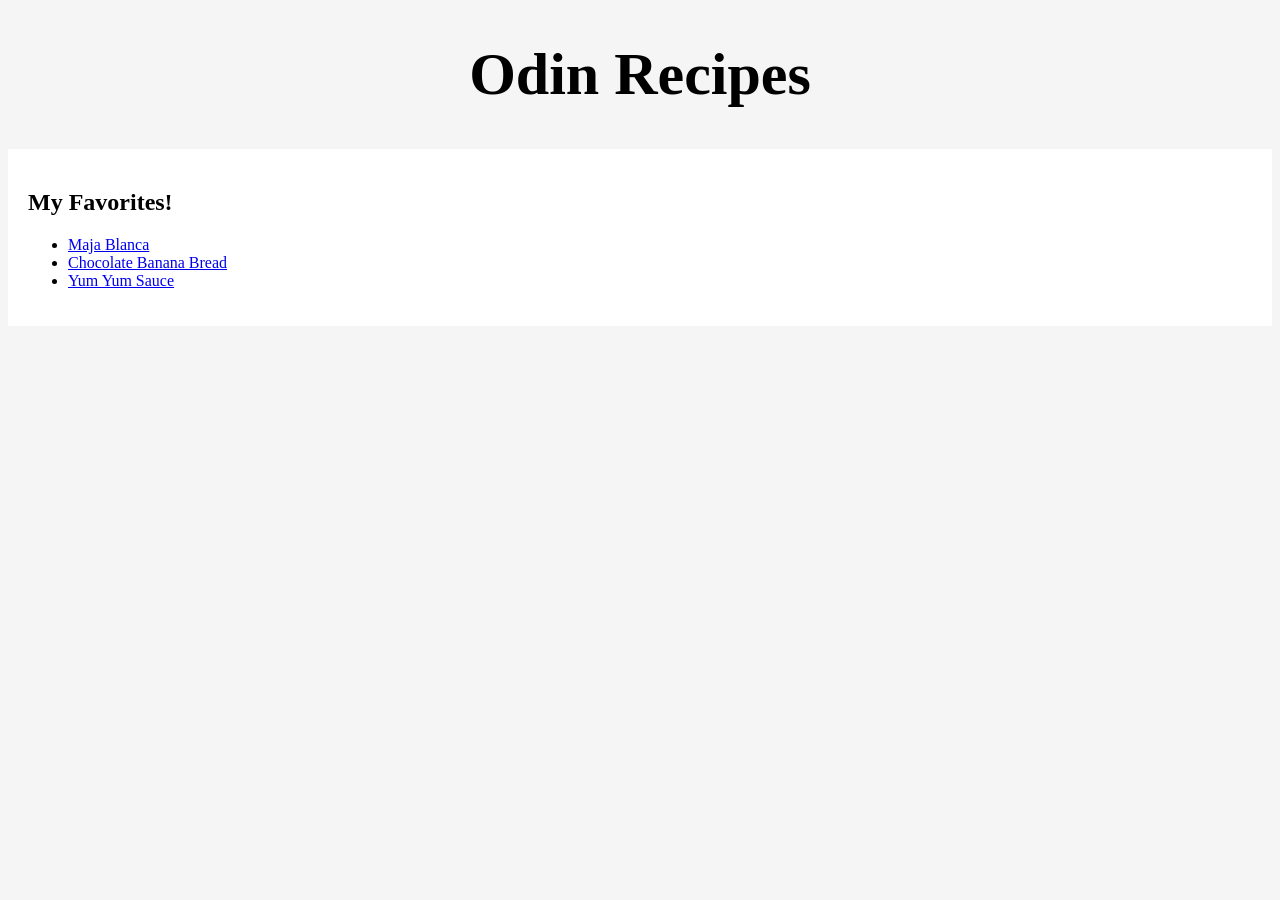
<file: index.html>
<!DOCTYPE html>
<html lang="en">
<head>
    <meta charset="UTF-8">
    <meta name="viewport" content="width=device-width, initial-scale=1.0">
    <title>Odin Recipes</title>
    <link rel="stylesheet" href="styles.css">
</head>
<body>
    <h1>Odin Recipes</h1>

    <div class="container">
        <h2>My Favorites!</h2>
        <ul>
            <li><a href="recipes/maja-blanca.html">Maja Blanca</a></li>
            <li><a href="recipes/chocolate-banana-bread.html">Chocolate Banana Bread</a></li>
            <li><a href="recipes/yum-yum-sauce.html">Yum Yum Sauce</a></li>
        </ul>
    </div>
    
    
    
</body>
</html>
</file>
<file: styles.css>
body {
    background-color: whitesmoke;
}

h1 {
    text-align: center;
    font-size: 60px;
}

.container {
    background-color: white;
    padding: 20px;
    margin-bottom: 20px;
}

.images {
    text-align: center;
    margin-bottom: 20px;
}

.all-recipes a {
    text-decoration: none;
    padding: 3px;
    background-color: black;
    color: whitesmoke;
    border-radius: 8px;
}
</file>
